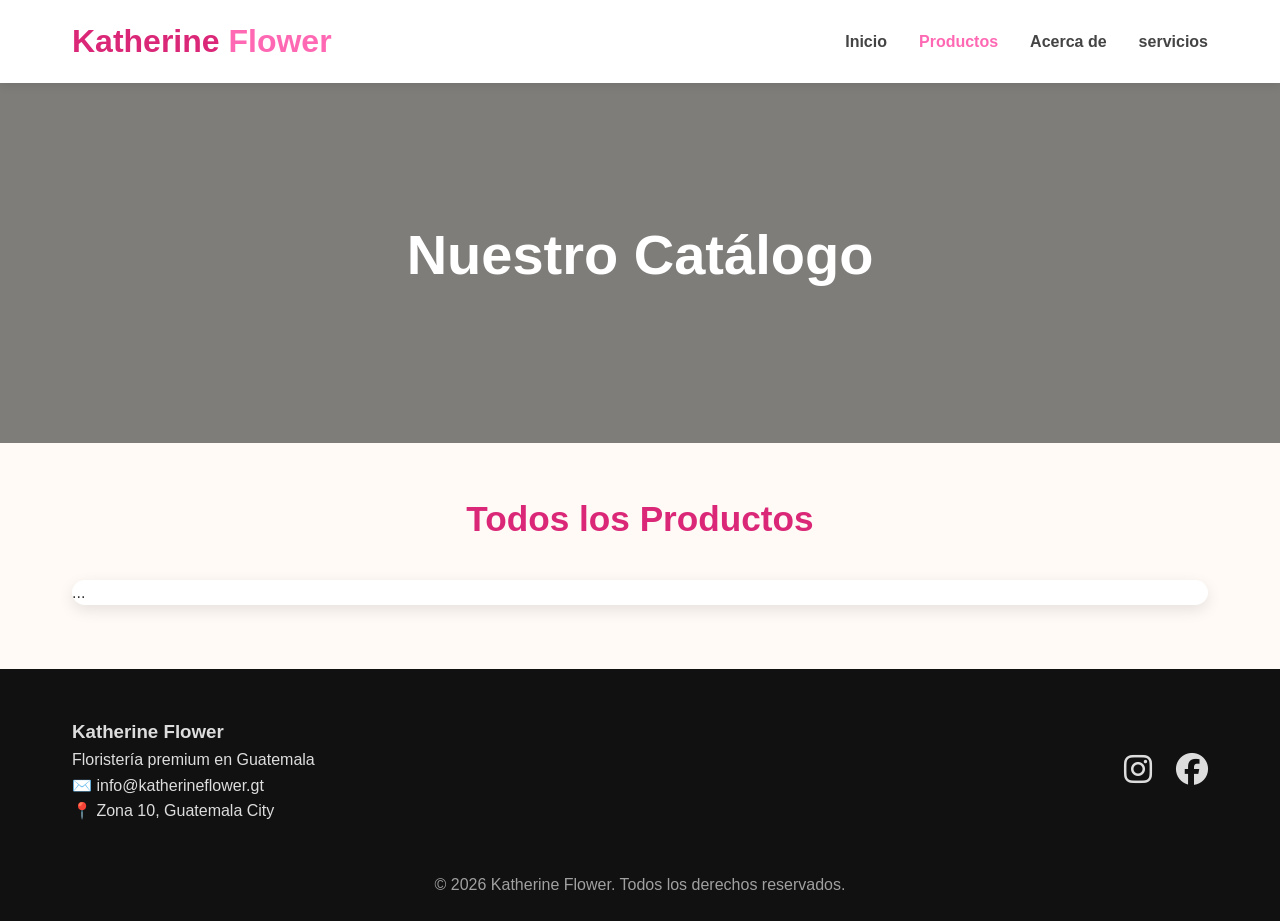
<file: productos.html>
<!DOCTYPE html>
<html lang="es">

<head>
    <meta charset="UTF-8">
    <meta name="viewport" content="width=device-width, initial-scale=1.0">
    <title>Productos - Katherine Flower</title>
    <link rel="stylesheet" href="styles.css">
    <link rel="stylesheet" href="https://cdnjs.cloudflare.com/ajax/libs/font-awesome/6.5.0/css/all.min.css">
</head>

<body>
    <!-- HEADER (igual que index.html) -->
    <header>
        <div class="header-container">
            <div class="logo">
                <h1>Katherine <span>Flower</span></h1>
            </div>
            <nav>
                <ul>
                    <li><a href="index.html">Inicio</a></li>
                    <li><a href="productos.html" class="active">Productos</a></li>
                    <li><a href="acerca-de.html">Acerca de</a></li>
                    <li><a href="servicios.html">servicios</a></li>
                </ul>
            </nav>
        </div>
    </header>

    <section class="hero"
        style="height: 40vh; background-image: linear-gradient(rgba(0,0,0,0.5), rgba(0,0,0,0.5)), url('https://picsum.photos/1920/600?random=20');">
        <div class="hero-content">
            <h2>Nuestro Catálogo</h2>
        </div>
    </section>

    <section class="promotions" style="margin-top: 3rem;">
        <h2>Todos los Productos</h2>
        <div class="cards-grid">
            <!-- Agregar más tarjetas aquí según necesites -->
            <div class="card">...</div>
            <!-- Repetir estructura de cards -->
        </div>
    </section>



    <!-- FOOTER (igual) -->
    <footer>

        <div class="footer-container">
            <div class="footer-info">
                <h3>Katherine Flower</h3>
                <p>Floristería premium en Guatemala</p>
                <p>✉️ info@katherineflower.gt</p>
                <p>📍 Zona 10, Guatemala City</p>
            </div>

            <div class="social-links">
                <a href="https://instagram.com" target="_blank" class="social-icon">
                    <i class="fab fa-instagram"></i>
                </a>
                <a href="https://facebook.com" target="_blank" class="social-icon">
                    <i class="fab fa-facebook"></i>
                </a>
            </div>

            <div class="copyright">
                <p>&copy; 2026 Katherine Flower. Todos los derechos reservados.</p>
            </div>
        </div>

    </footer>
</body>

</html>
</file>
<file: styles.css>
* {
    margin: 0;
    padding: 0;
    box-sizing: border-box;
}

:root {
    --pink-primary: #FF69B4;
    --pink-light: #FFB6C1;
    --pink-dark: #DB2777;
    --green-accent: #10B981;
}

body {
    font-family: 'Segoe UI', Tahoma, Geneva, Verdana, sans-serif;
    line-height: 1.6;
    color: #333;
    background-color: #fffaf5;
}

/* HEADER */
header {
    background: white;
    box-shadow: 0 2px 10px rgba(0, 0, 0, 0.1);
    position: sticky;
    top: 0;
    z-index: 100;
}

.header-container {
    max-width: 1200px;
    margin: 0 auto;
    padding: 1rem 2rem;
    display: flex;
    justify-content: space-between;
    align-items: center;
}

.logo h1 {
    color: var(--pink-dark);
    font-size: 2rem;
}

.logo span {
    color: var(--pink-primary);
}

nav ul {
    display: flex;
    list-style: none;
    gap: 2rem;
}

nav a {
    text-decoration: none;
    color: #444;
    font-weight: 600;
    transition: color 0.3s;
}

nav a:hover,
nav a.active {
    color: var(--pink-primary);
}

/* HERO */
.hero {
    height: 70vh;
    background: linear-gradient(rgba(0, 0, 0, 0.4), rgba(0, 0, 0, 0.4)), url('https://picsum.photos/1920/1080?random=10') center/cover no-repeat;
    display: flex;
    align-items: center;
    justify-content: center;
    text-align: center;
    color: white;
}

.hero-content h2 {
    font-size: 3.5rem;
    margin-bottom: 1rem;
}

.hero-content p {
    font-size: 1.4rem;
    margin-bottom: 2rem;
}

.btn-primary {
    background: var(--pink-primary);
    color: white;
    padding: 14px 32px;
    border-radius: 50px;
    text-decoration: none;
    font-weight: bold;
    transition: all 0.3s;
}

.btn-primary:hover {
    background: var(--pink-dark);
    transform: translateY(-3px);
}

/* SECCIONES */
.promotions,
.new-products {
    max-width: 1200px;
    margin: 4rem auto;
    padding: 0 2rem;
}

.promotions h2,
.new-products h2 {
    text-align: center;
    color: var(--pink-dark);
    margin-bottom: 2rem;
    font-size: 2.2rem;
}

.cards-grid {
    display: grid;
    grid-template-columns: repeat(auto-fit, minmax(280px, 1fr));
    gap: 2rem;
}

.card {
    background: white;
    border-radius: 15px;
    overflow: hidden;
    box-shadow: 0 5px 15px rgba(0, 0, 0, 0.1);
    transition: transform 0.3s;
}

.card:hover {
    transform: translateY(-10px);
}

.card img {
    width: 100%;
    height: 220px;
    object-fit: cover;
}

.discount {
    position: absolute;
    background: #ef4444;
    color: white;
    padding: 5px 12px;
    border-radius: 0 15px 0 15px;
    font-weight: bold;
}

.card h3 {
    padding: 1rem 1.2rem 0.5rem;
    color: #333;
}

.price {
    padding: 0 1.2rem;
    font-size: 1.3rem;
    font-weight: bold;
    color: var(--pink-dark);
}

.old-price {
    text-decoration: line-through;
    color: #999;
    font-size: 1rem;
}

.btn-secondary {
    display: inline-block;
    margin: 1rem 1.2rem;
    color: var(--pink-primary);
    border: 2px solid var(--pink-primary);
    padding: 8px 20px;
    border-radius: 30px;
    text-decoration: none;
    font-weight: 600;
}

/* MISIÓN Y VISIÓN */
.mission-vision {
    background: linear-gradient(135deg, #fce7f3, #fdf4ff);
    padding: 4rem 0;
}

.mv-container {
    max-width: 1100px;
    margin: 0 auto;
    display: grid;
    grid-template-columns: repeat(auto-fit, minmax(400px, 1fr));
    gap: 2rem;
    padding: 0 2rem;
}

.mv-box {
    background: white;
    padding: 2.5rem;
    border-radius: 20px;
    box-shadow: 0 5px 20px rgba(255, 105, 180, 0.1);
}

.mv-box h3 {
    color: var(--pink-dark);
    margin-bottom: 1rem;
}

/* FOOTER */
footer {
    background: #111;
    color: #ddd;
    padding: 3rem 0 1.5rem;
    margin-top: 3rem;
}

.footer-container {
    max-width: 1200px;
    margin: 0 auto;
    padding: 0 2rem;
    display: flex;
    justify-content: space-between;
    align-items: center;
    flex-wrap: wrap;
    gap: 2rem;
}

.social-links {
    display: flex;
    gap: 1.5rem;
}

.social-icon {
    color: #ddd;
    font-size: 2rem;
    transition: all 0.3s;
}

.social-icon:hover {
    color: var(--pink-primary);
    transform: scale(1.2);
}

.copyright {
    text-align: center;
    width: 100%;
    margin-top: 1rem;
    opacity: 0.7;
}

/* RESPONSIVE */
@media (max-width: 768px) {
    .header-container {
        flex-direction: column;
        gap: 1rem;
    }

    .hero-content h2 {
        font-size: 2.5rem;
    }
}
</file>
